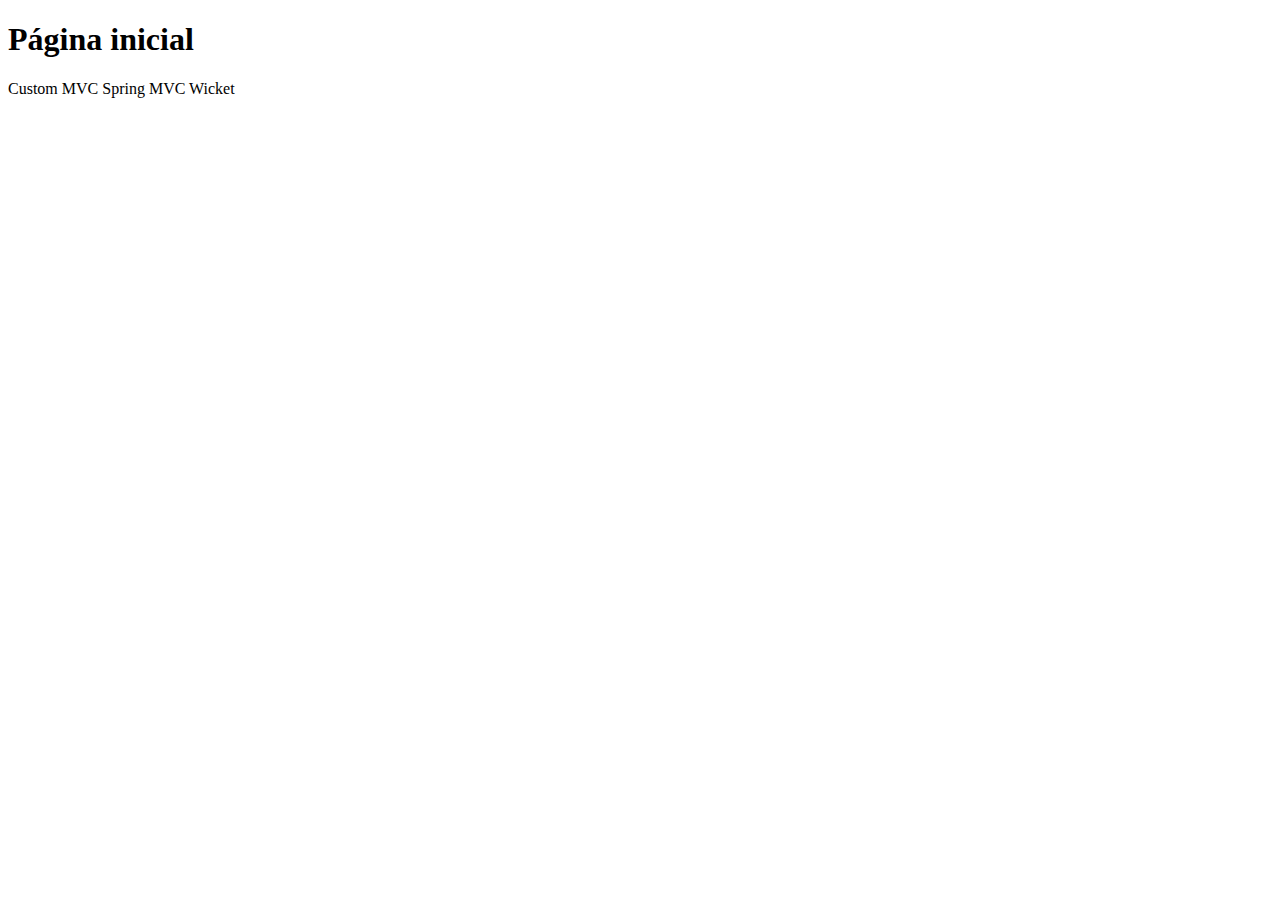
<file: src/main/resources/templates/index.html>
<!DOCTYPE html>
<html xmlns:th="http://www.thymeleaf.org" lang="pt-br">
<head>
    <link rel="preconnect" href="https://fonts.googleapis.com">
    <link rel="preconnect" href="https://fonts.gstatic.com" crossorigin>
    <meta charset="UTF-8">
    <title>Página Inicial</title>
    <link rel="stylesheet" th:href="@{/css/index.css}">
    <link href="https://fonts.googleapis.com/css2?family=Roboto:ital,wght@0,100..900;1,100..900&display=swap" rel="stylesheet">
</head>
<body>
    <div class="container">
        <h1>Página inicial</h1>
        <div class="link-wrapper">
            <a th:href="@{/custom-mvc/tasks}">Custom MVC</a>
            <a th:href="@{/tasks}">Spring MVC</a>
            <a th:href="@{/wicket}">Wicket</a>
        </div>
    </div>
</body>
</html>
</file>
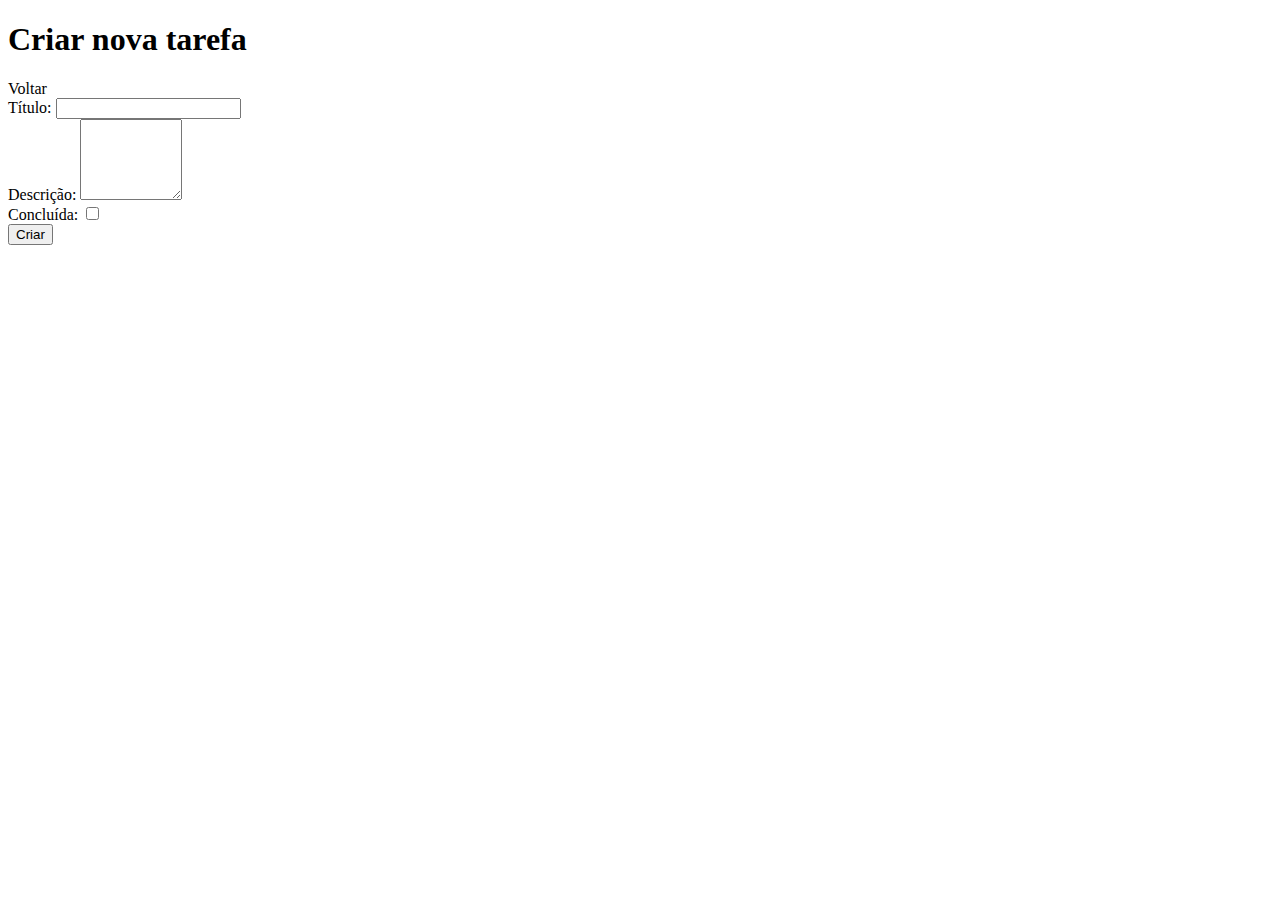
<file: src/main/resources/templates/create.html>
<!DOCTYPE html>
<html xmlns:th="http://www.thymeleaf.org" lang="pt-br">
<head>
  <link rel="preconnect" href="https://fonts.googleapis.com">
  <link rel="preconnect" href="https://fonts.gstatic.com" crossorigin>
  <meta name="viewport" content="width=device-width, user-scalable=no, initial-scale=1.0, maximum-scale=1.0, minimum-scale=1.0">
  <meta http-equiv="X-UA-Compatible" content="ie=edge">
  <link href="https://fonts.googleapis.com/css2?family=Roboto:ital,wght@0,100..900;1,100..900&display=swap" rel="stylesheet">
  <title>Criar tarefa</title>
  <link rel="stylesheet" th:href="@{/css/create.css}">
</head>
<body>


  <h1>Criar nova tarefa</h1>

  <form th:action="@{/create}" method="post">
    <a th:href="@{/tasks}">Voltar</a>

    <div class="input-wrapper">
      <label for="title">Título:</label>
      <input type="text" id="title" name="title" required>
    </div>

    <div class="input-wrapper">
      <label for="description">Descrição:</label>
      <textarea id="description" name="description" cols="10" rows="5" required></textarea>
    </div>

    <div class="check-wrapper">
      <label for="completed">Concluída:</label>
      <input type="checkbox" id="completed" name="completed">
    </div>

    <div class="button-wrapper">
      <button type="submit">Criar</button>
    </div>

  </form>
</body>
</html>
</file>
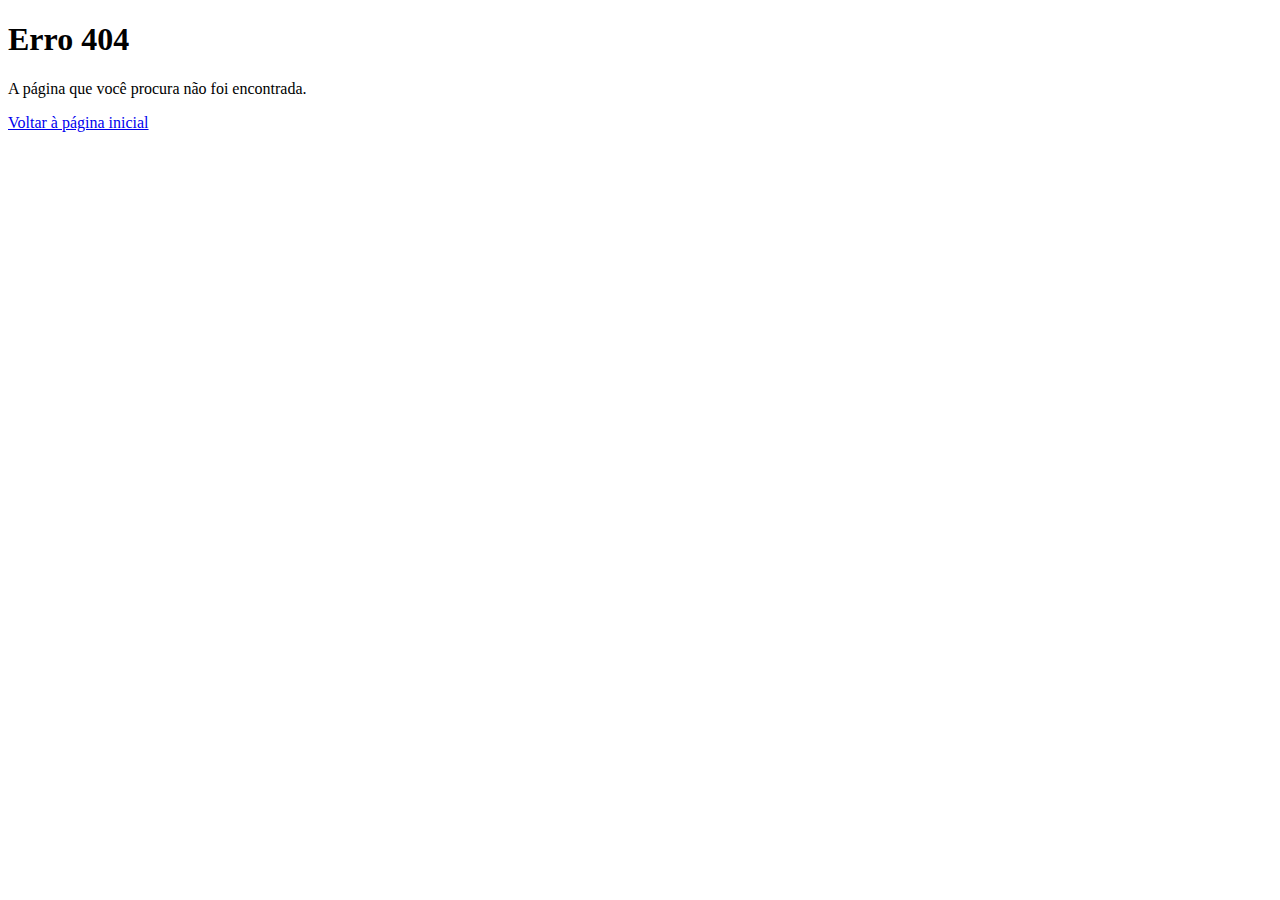
<file: src/main/resources/templates/error404.html>
<!DOCTYPE html>
<html xmlns:th="http://www.thymeleaf.org" lang="pt-br">
<head>
    <link rel="preconnect" href="https://fonts.googleapis.com">
    <link rel="preconnect" href="https://fonts.gstatic.com" crossorigin>
    <meta charset="UTF-8">
    <link href="https://fonts.googleapis.com/css2?family=Roboto:ital,wght@0,100..900;1,100..900&display=swap" rel="stylesheet">
    <title>Página não encontrada</title>
    <link rel="stylesheet" th:href="@{/css/error404.css}">
</head>
<body>
    <h1>Erro 404</h1>
    <p>A página que você procura não foi encontrada.</p>
    <a href="/tasks">Voltar à página inicial</a>
</body>
</html>
</file>
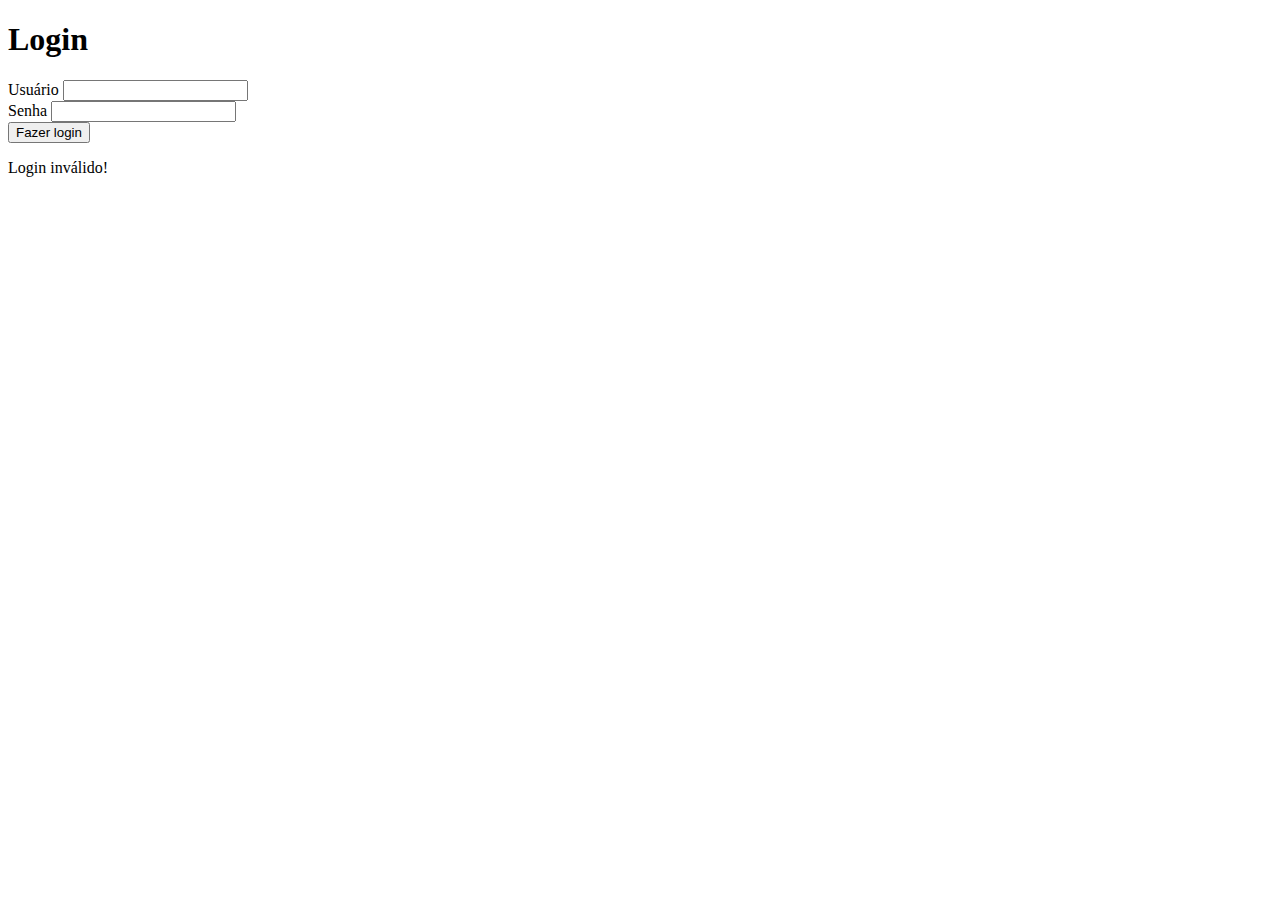
<file: src/main/resources/templates/login.html>
<!DOCTYPE html>
<html xmlns:th="http://www.thymeleaf.org" lang="pt-br">
<head>
    <link rel="preconnect" href="https://fonts.googleapis.com">
    <link rel="preconnect" href="https://fonts.gstatic.com" crossorigin>
    <meta charset="UTF-8">
    <link href="https://fonts.googleapis.com/css2?family=Roboto:ital,wght@0,100..900;1,100..900&display=swap" rel="stylesheet">
    <link rel="stylesheet" th:href="@{/css/login.css}">
    <title>Login</title>
</head>
<body>
    <h1>Login</h1>
    <form th:action="@{/login}" method="post">
        <div class="input-wrapper">
            <label for="username">Usuário</label>
            <input type="text" id="username" name="username">
        </div>

        <div class="input-wrapper">
            <label for="password">Senha</label>
            <input type="password" id="password" name="password">
        </div>
        <button type="submit">Fazer login</button>

        <div th:if="${param.error}">
            <p>Login inválido!</p>
        </div>
    </form>
</body>
</html>
</file>
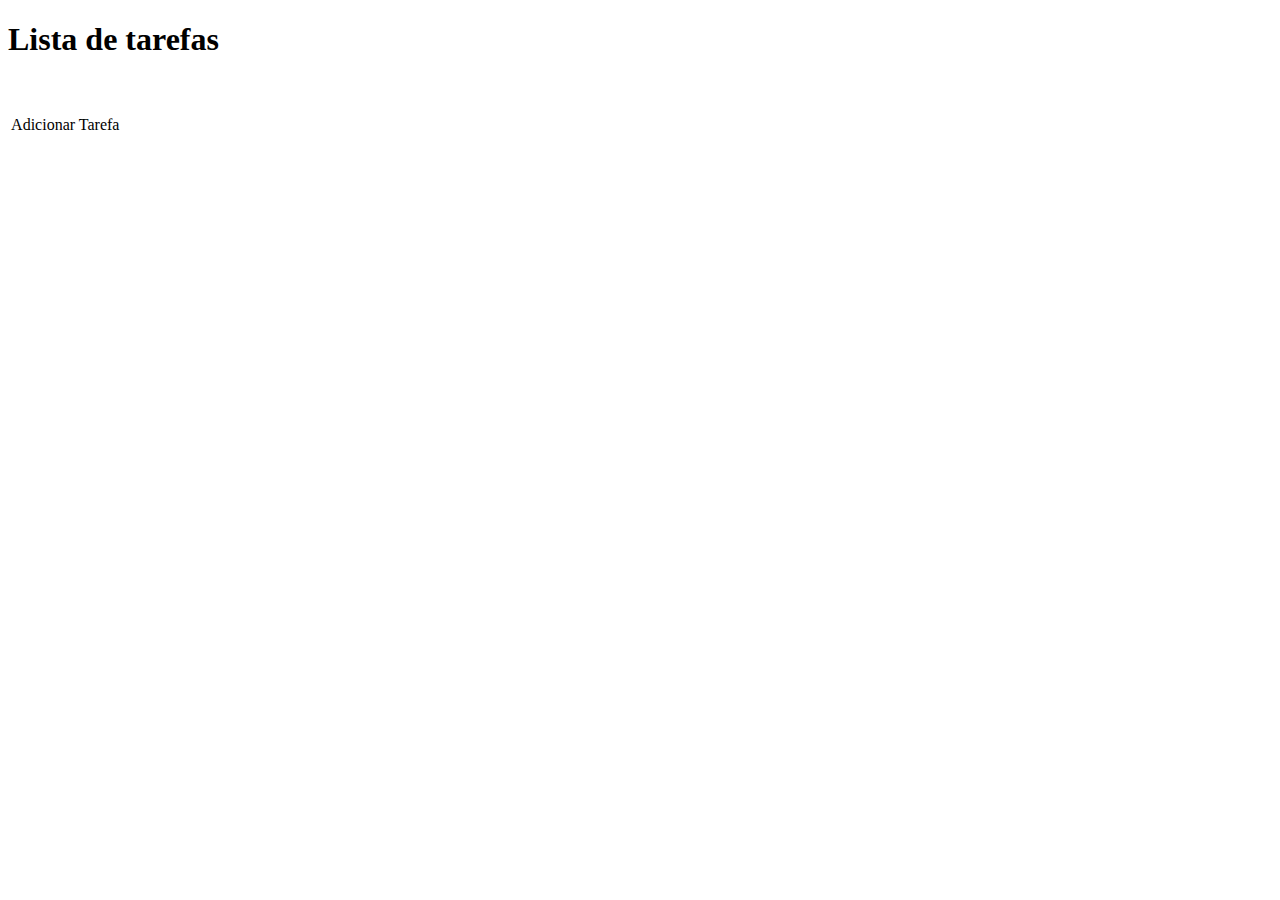
<file: src/main/resources/templates/tasks.html>
<!DOCTYPE html>
<html xmlns:th="http://www.thymeleaf.org" lang="pr-br">
<head>
    <link rel="preconnect" href="https://fonts.googleapis.com">
    <link rel="preconnect" href="https://fonts.gstatic.com" crossorigin>
    <meta charset="UTF-8">
    <meta name="viewport"
          content="width=device-width, user-scalable=no, initial-scale=1.0, maximum-scale=1.0, minimum-scale=1.0">
    <meta http-equiv="X-UA-Compatible" content="ie=edge">
    <title>Lista de Tarefas</title>
    <link rel="stylesheet" th:href="@{/css/tasks.css}">
    <link href="https://fonts.googleapis.com/css2?family=Roboto:ital,wght@0,100..900;1,100..900&display=swap" rel="stylesheet">

</head>
<body>
    <h1>Lista de tarefas</h1>

    <div class="container">

        <div class="task-wrapper" th:each="task : ${tasks}">
            <div class="task-header">
                <div>
                    <span th:text="${task.title}"></span>
                    <a th:href="@{'/delete'(id=${task.id})}">
                        <img th:src="@{/images/delete-icon.png}" alt="">
                    </a>
                </div>
                <span th:text="${task.description}"></span>
            </div>

            <div class="task-footer">
                <span th:text="${task.completed} ? 'Concluída' : 'Pendente'"></span>
                <a th:href="@{'/update'(id=${task.id})}">
                    <img th:src="@{/images/update-icon.png}" alt="">
                </a>
            </div>
        </div>

        <div class="create-wrapper">
            <a th:href="@{/create}">
                <img th:src="@{/images/create-icon.png}" alt="">
                Adicionar Tarefa
            </a>
        </div>

    </div>

</body>
</html>
</file>
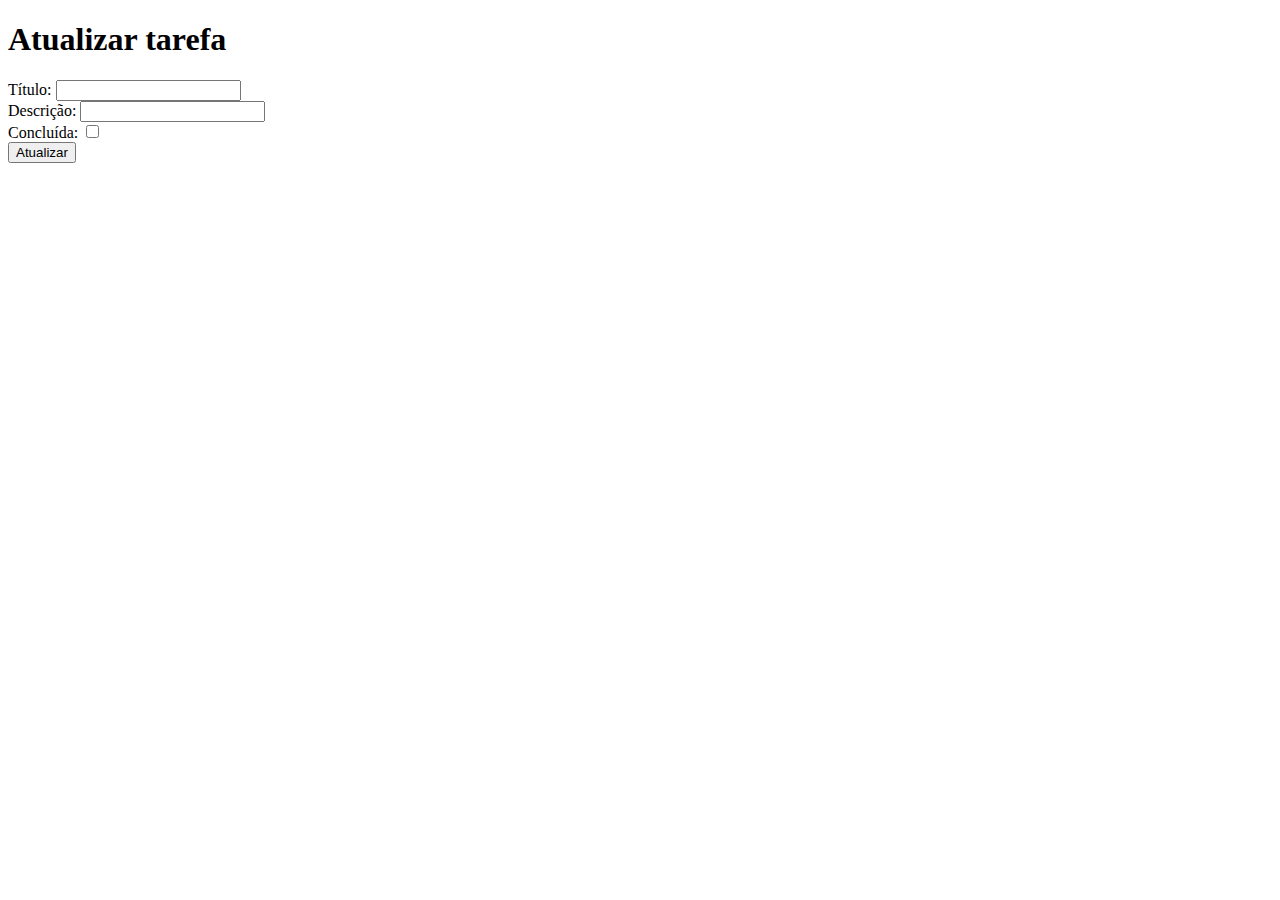
<file: src/main/resources/templates/update.html>
<!DOCTYPE html>
<html xmlns:th="http://www.thymeleaf.org" lang="pt-br">
<head>
    <meta charset="UTF-8">
    <meta name="viewport"
          content="width=device-width, user-scalable=no, initial-scale=1.0, maximum-scale=1.0, minimum-scale=1.0">
    <meta http-equiv="X-UA-Compatible" content="ie=edge">
    <title>Atualizar Tarefa</title>
    <link rel="stylesheet" th:href="@{/css/update.css}">
</head>
<body>

    <h1>Atualizar tarefa</h1>

    <form th:action="@{/update}" method="post">
        <input type="hidden" name="id" th:value="${task.id}">

        <div class="input-wrapper">
            <label for="title">Título:</label>
            <input type="text" id="title" name="title" th:value="${task.title}" required>
        </div>

        <div class="input-wrapper">
            <label for="description">Descrição:</label>
            <input type="text" id="description" name="description" th:value="${task.description}" required>
        </div>

        <div class="check-wrapper">
            <label for="completed">Concluída:</label>
            <input type="checkbox" id="completed" name="completed" th:checked="${task.completed}">
        </div>

        <button type="submit">Atualizar</button>
    </form>
</body>
</html>
</file>
